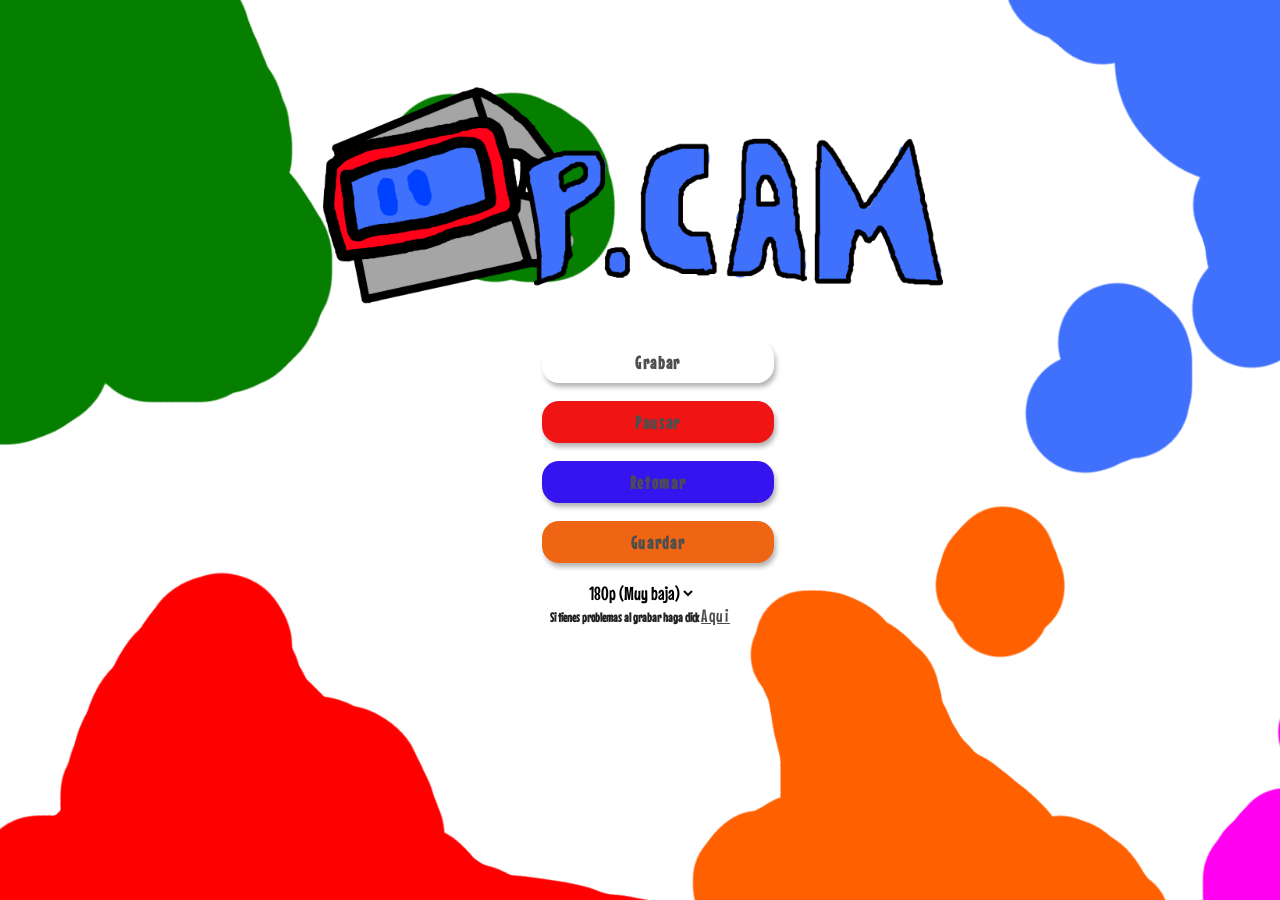
<file: index.html>
<!DOCTYPE html>
<html lang="es">
<head>
  <meta charset="UTF-8">
  <meta name="viewport" content="width=device-width, initial-scale=1.0">
  <title>Phonix Cam</title>
  <link rel="preconnect" href="https://fonts.googleapis.com">
  <link rel="preconnect" href="https://fonts.gstatic.com" crossorigin>
  <link href="https://fonts.googleapis.com/css2?family=Mouse+Memoirs&display=swap" rel="stylesheet">
  <link rel="stylesheet" href="style.css">
  <link rel="icon website" href="phonixlogo.png">
  <meta name="title" content="Phonixcam">
  <meta name="description" content="grabador de pantalla online,grabaciones livianas e interfaz bonita,creada hace casi un año en su web phonixcam.vercel.app y ahora vuelve en su version mejorada y optimizada">
  <link rel="image_src" href="https://dominio.com/image.png">
  <meta property="og:type" content="article">
  <meta property="og:title" content="Phonix Cam">
  <meta property="og:image" content="logofinal.png">
  <meta property="og:description" content="Prueba el mejor grabador de pantalla online">
</head>
<body>

    <div class="container">

    <img src="logofinal.png" alt="" class="image">

  <div class="children">  
    <button class="btns" id="start">Grabar</button>
    <button class="btns" id="pause">Pausar</button>
    <button class="btns" id="resume">Retomar</button>
    <button class="btns" id="stop">Guardar</button>
  </div>

<select id="quality">
  <option value="180">180p (Muy baja)</option>
  <option value="360">360p (Baja)</option>
  <option value="480">480p (SD)</option>
  <option value="720">720p (HD)</option>
  <option value="1080">1080p (Full HD)</option>
  <option value="1440">1440p (2K)</option>
  <option value="2160">2160p (4K)</option>
</select>

<h5>Si tienes problemas al grabar haga click <a href="feed.html">Aqui</a></h5>

</div>

  <script src="script.js"></script>
</body>
</html>
</file>
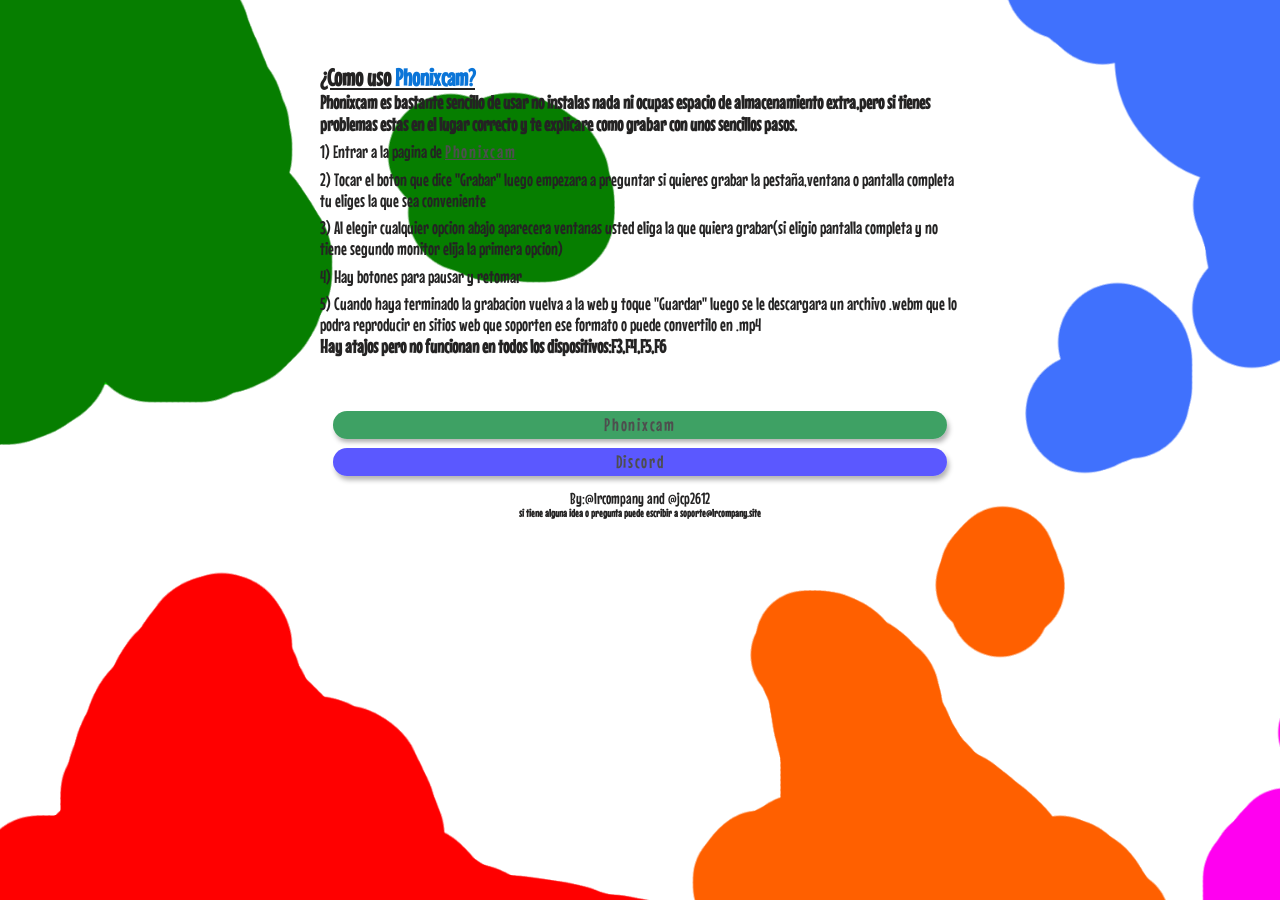
<file: feed.html>
<!DOCTYPE html>
<html lang="es">
<head>
  <meta charset="UTF-8">
  <meta name="viewport" content="width=device-width, initial-scale=1.0">
  <title>Phonix Cam</title>
  <link rel="preconnect" href="https://fonts.googleapis.com">
  <link rel="preconnect" href="https://fonts.gstatic.com" crossorigin>
  <link href="https://fonts.googleapis.com/css2?family=Mouse+Memoirs&display=swap" rel="stylesheet">
  <link rel="stylesheet" href="style.css">
  <link rel="icon website" href="phonixlogo.png">
  <meta name="title" content="Phonixcam">
  <meta name="description" content="Bienvenido a feedback.html">
  <link rel="image_src" href="https://dominio.com/image.png">
  <meta property="og:type" content="article">
  <meta property="og:title" content="Phonix Cam">
  <meta property="og:image" content="logofinal.png">
  <meta property="og:description" content="mini tutorial para grabar con phonixcam">
</head>
<body>

    <div class="container">

         <nav class="contain">
    
    <h2 style="text-decoration: underline">¿Como uso <span style="color:rgb(11, 117, 216);">Phonixcam?</span></h2>
    <h3>Phonixcam es bastante sencillo de usar no instalas nada ni ocupas espacio de almacenamiento extra,pero si tienes problemas estas en el lugar correcto y te explicare como grabar con unos sencillos pasos.</h3>
    
<ul class="steps">

        <li>1) Entrar a la pagina de <a href="https://phonixcam.lrcompany.site">Phonixcam</a></li>

        <li>2) Tocar el boton que dice "Grabar" luego empezara a preguntar si quieres grabar la pestaña,ventana o pantalla completa tu eliges la que sea conveniente</li>

        <li>3) Al elegir cualquier opcion abajo aparecera ventanas usted eliga la que quiera grabar(si eligio pantalla completa y no tiene segundo monitor elija la primera opcion)</li>

        <li>4) Hay botones para pausar y retomar</li>

        <li>5) Cuando haya terminado la grabacion vuelva a la web y toque "Guardar" luego se le descargara un archivo .webm que lo podra reproducir en sitios web que soporten ese formato o puede convertilo en .mp4</li>

</ul>

        <h3>Hay atajos pero no funcionan en todos los dispositivos:F3,F4,F5,F6</h3>

        </nav>

        <button class="btn" style="margin-top: 6vh;"><a href="index.html" style="text-decoration: none;width:30%;">Phonixcam</a></button>

        <button class="btn"><a href="https://phonixcam.lrcompany.site" style="text-decoration: none;width:30%;">Discord</a></button>

        <p style="margin-top: 1%;">By:@lrcompany and @jcp2612</p>

        <h6>si tiene alguna idea o pregunta puede escribir a soporte@lrcompany.site</h6>
    </div>

  <script src="script.js"></script>
</body>
</html>
</file>
<file: style.css>
* {
    margin: 0;
    padding: 0;
  }

  body{
    background-image: url("background.png");
    background-repeat: no-repeat;
    background-size: cover;
    background-position: center;
    background-attachment: fixed;
    font-family: "Mouse Memoirs", sans-serif;
    font-weight: 400;
    font-style: normal;
    color:rgb(36, 35, 35);
  }

  button,a{
    color:rgb(78, 78, 78);
    font-family: "Mouse Memoirs", sans-serif;
    font-weight: 100;
    font-style: normal;
    letter-spacing: 1.7px;
    font-size: 18px;
  }

  .container{
    margin-top: 5%;
    display: flex;
    justify-content: center;
    align-items: center;
    flex-direction: column;
  }

  .btns {
    display: flex;
    width: 100%;
    height: 6ch;
    padding-left: 10ch;
    padding-right: 10ch;
    justify-content: center;
    align-items: center;
    margin: 2vh;
    border-radius: 17px;
    cursor: pointer;
    border: none;

  background-color: var(--color);

  &:active{
    background-color: var(--dark-color);
  }
  box-shadow:
    -2px -4px 5px rgba(255, 255, 255, 0.8), /* Resaltado (blanco) */
    2px 4px 5px rgba(0, 0, 0, 0.3);      /* Sombra (oscuro) */
  font-weight: bold;
}

/*.btns:nth-child(1){
  --color: rgb(35, 122, 0);
  --dark-color: color-mix(in srgb, var(--color), black 35%);
  --light-color: color-mix(in srgb, var(--color), white 25%);
}*/

.btns:nth-child(2){
  --color: rgb(240, 20, 20);
  --dark-color: color-mix(in srgb, var(--color), black 35%);
  --light-color: color-mix(in srgb, var(--color), white 25%);
}

.btns:nth-child(3){
  --color: rgb(53, 20, 240);
  --dark-color: color-mix(in srgb, var(--color), black 35%);
  --light-color: color-mix(in srgb, var(--color), white 25%);
}

.btns:nth-child(4){
  --color: rgb(240, 101, 20);
  --dark-color: color-mix(in srgb, var(--color), black 35%);
  --light-color: color-mix(in srgb, var(--color), white 25%);
}

.image{
  width:50%;
  height: auto;
}

#quality{    
    background-color: transparent;
    border:none;
    font-size:19px;
    font-family: "Mouse Memoirs", sans-serif;
    font-weight: 100;
    font-style: normal;
}

.contain{
  width:50%;
}

.steps{
  margin-top: 1%;
  font-size: 18px;
  font-style: normal;
  font-weight: 500;
  list-style: none;
}

.steps li{
  margin-top: 1%;
}

.btn {
    display: flex;
    width: 48%;
    height: 4ch;
    padding-left: 5ch;
    padding-right: 5ch;
    justify-content: center;
    align-items: center;
    margin-top: 1vh;
    border-radius: 17px;
    cursor: pointer;
    border: none;

  background-color: var(--color);

  &:active{
    background-color: var(--dark-color);
  }
  box-shadow:
    -2px -4px 5px rgba(255, 255, 255, 0.8),/* Resaltado (blanco) */
    2px 4px 5px rgba(0, 0, 0, 0.3);      /* Sombra (oscuro) */
  font-weight: bold;
}

.btn:nth-child(2){
  --color: rgba(14, 138, 62, 0.8);
  --dark-color: color-mix(in srgb, var(--color), black 35%);
  --light-color: color-mix(in srgb, var(--color), white 25%);
}

.btn:nth-child(3){
  --color: rgba(50, 47, 255, 0.8);
  --dark-color: color-mix(in srgb, var(--color), black 35%);
  --light-color: color-mix(in srgb, var(--color), white 25%);
}
</file>
